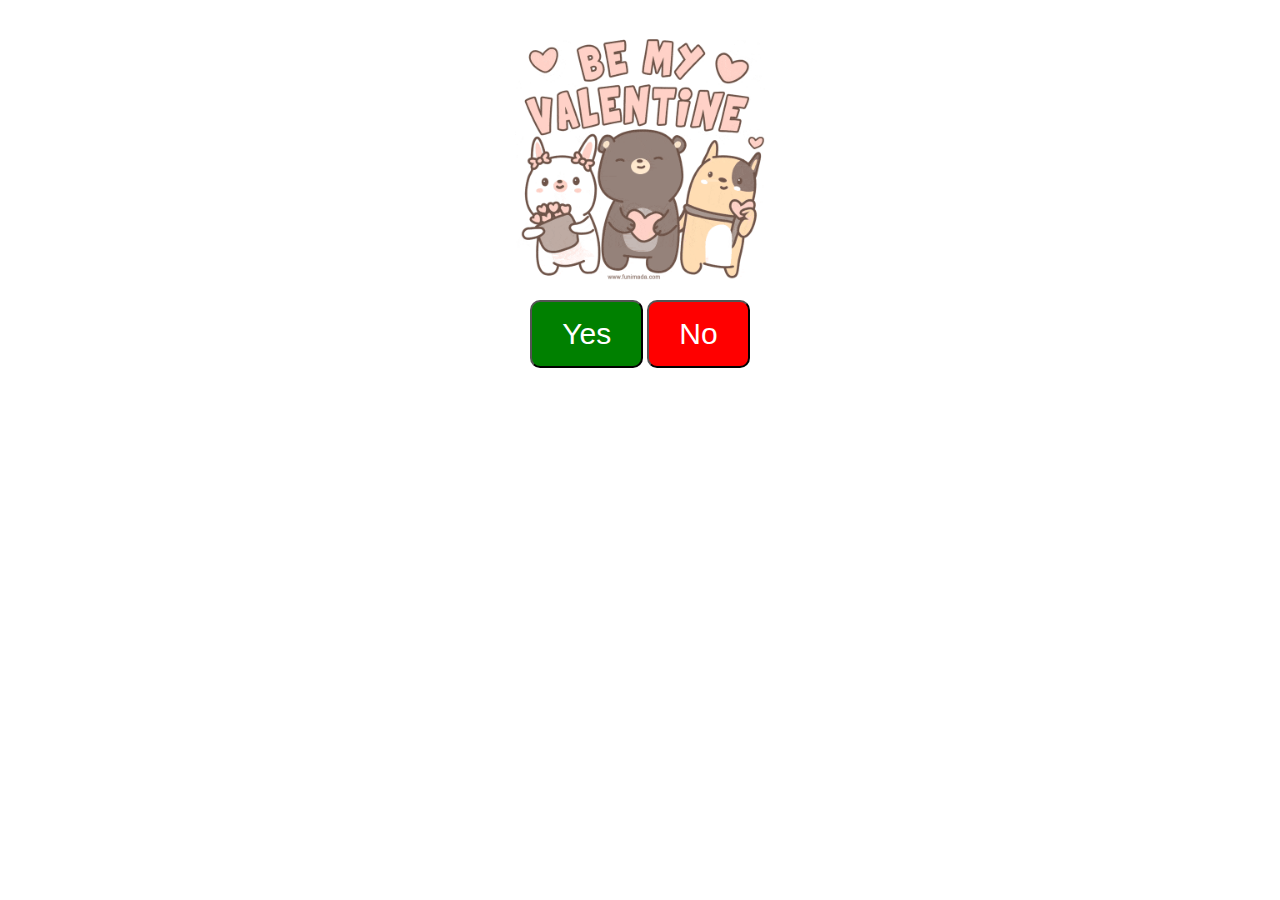
<file: index.html>
<!DOCTYPE html>
<html lang="en">
<head>
    <meta charset="UTF-8">
    <meta name="viewport" content="width=device-width, initial-scale=1.0">
    <title>Document</title>
    <link rel="stylesheet" href="Assets/Css/style.css">
</head>
<body>
    <div class="main">

        <img src="./Assets/images/mn.gif" alt="" id="img">
        <div class="buttons">
            <button id="btn-yes"  >Yes</button>
            <button id="btn-no" class="no-btn" >No</button>
        </div>
    </div>
    <script src="/Assets/Js/script.js"></script>
</body>
</html>
</file>
<file: Assets/Css/style.css>
*{
    margin: 0;
    padding: 0;
    box-sizing: border-box;
    overflow: hidden;
}
.main{
    width: 100%;
    display: flex;
    flex-direction: column;
    justify-content: center;
    align-items: center;
    margin-top: 30px;
   
}
.buttons{
    margin-top: 20px;
}
button{
    padding: 15px 30px ;
    font-size:30px;
    border-radius: 10px;
}
#btn-yes{
    background-color: green;
    color: white;
}
#btn-no{
    background-color: red;
    color: white;
}
img{
    width: 250px;
  
}
</file>
